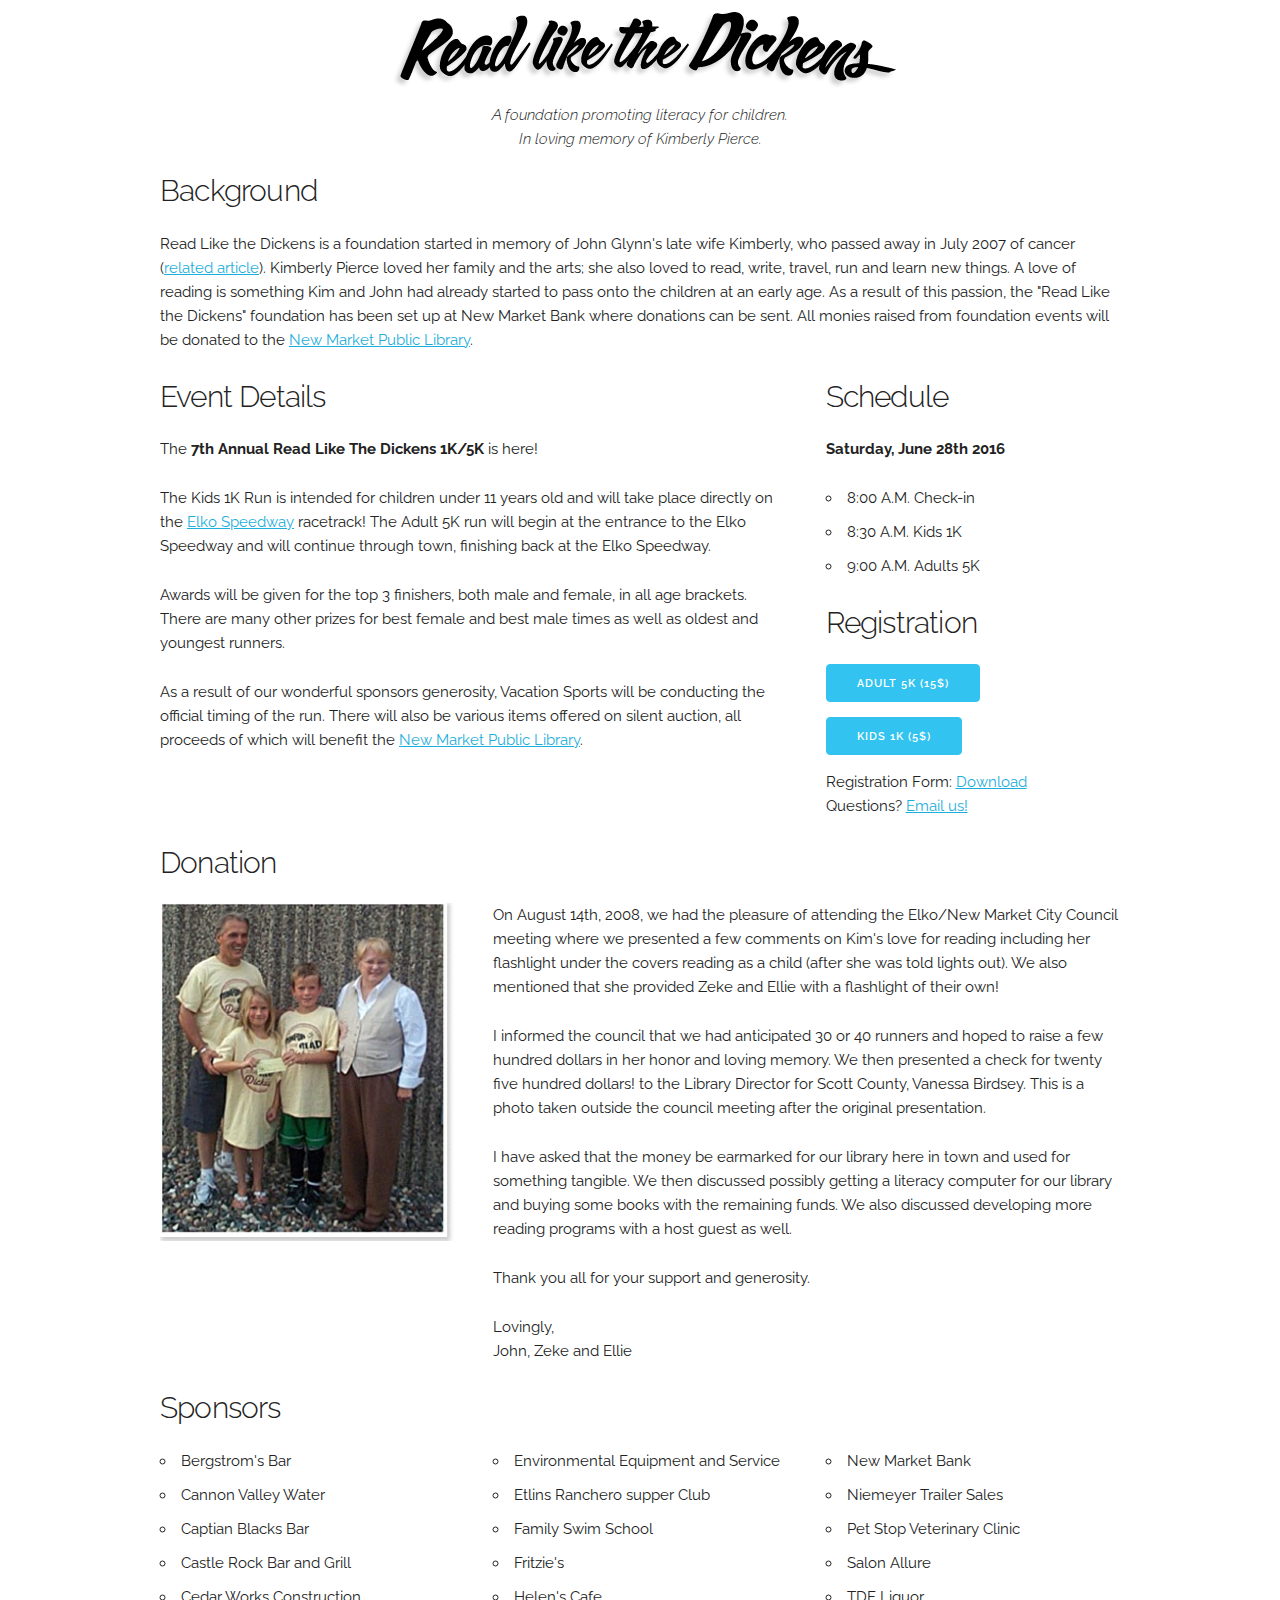
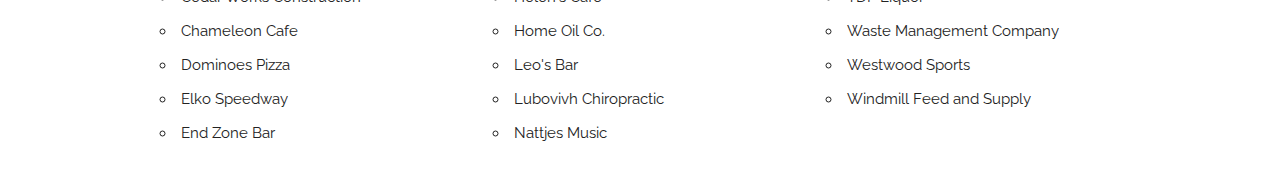
<file: index.html>
<!DOCTYPE HTML PUBLIC "-//W3C//DTD HTML 4.01//EN" "http://www.w3.org/TR/html4/strict.dtd">
<html lang="en">
<head>
	<title>ReadLikeTheDickens.org</title>
	<meta charset="utf-8">
	<meta name="keywords" content="Charity Reading Cancer LiveStrong 5K">
	<meta name="description" content="A charity site for the Read Like the Dickens Foundation">
	<meta name="viewport" content="width=device-width, initial-scale=1">
	<meta property="og:image" content="http://www.readlikethedickens.org/imgs/header.png"/>
	<link href='http://fonts.googleapis.com/css?family=Raleway:400,300,600' rel='stylesheet' type='text/css'>
	<link rel="image_src" href="http://www.readlikethedickens.org/imgs/header.png" />
	<link rel="stylesheet" type="text/css" href="skeleton/css/normalize.css">
	<link rel="stylesheet" type="text/css" href="skeleton/css/skeleton.css">
	<link rel="stylesheet" type="text/css" href="css/rltd.css">
</head>
<body>

	<div class="container">

		<div class="section header" style="text-align:center;">
				<img class="u-max-full-width" src="./imgs/header.png"/>
				<h6 class="tagline"><em>A foundation promoting literacy for children.<br/>In loving memory of Kimberly Pierce.</em></h6>
		</div>

		<div class="section background">
			<div class="row">
				<h4>Background</h4>
				<p>
					Read Like the Dickens is a foundation started in memory of John Glynn's late wife Kimberly, who passed away in July 2007 of cancer (<a href="article.html">related article</a>). Kimberly Pierce loved her family and the arts; she also loved to read, write, travel, run and learn new things. A love of reading is something Kim and John had already started to pass onto the children at an early age. As a result of this passion, the "Read Like the Dickens" foundation has been set up at New Market Bank where donations can be sent. All monies raised from foundation events will be donated to the <a href="http://newmarketlibrary.org/">New Market Public Library</a>.
				</p>
			</div>
		</div>

		<div class="section event">
			<div class="row">
				<div class="two-thirds column" id="event_details">
					<h4>Event Details</h4>
					<p>
						The <strong>7th Annual Read Like The Dickens 1K/5K</strong> is here!
					</p>
					<p>
						The Kids 1K Run is intended for children under 11 years old and will take place directly on the <a href="http://maps.google.com/maps?q=Elko+Speedway">Elko Speedway</a> racetrack! The Adult 5K run will begin at the entrance to the Elko Speedway and will continue through town, finishing back at the Elko Speedway.
					</p>
					<p>
						Awards will be given for the top 3 finishers, both male and female, in all age brackets. There are many other prizes for best female and best male times as well as oldest and youngest runners.
					</p>
					<p>
						As a result of our wonderful sponsors generosity, Vacation Sports will be conducting the official timing of the run. There will also be various items offered on silent auction, all proceeds of which will benefit the <a href="http://newmarketlibrary.org/">New Market Public Library</a>.
					</p>
				</div>

				<div class="one-third column" id="event_reg">

					<h4>Schedule</h4>

					<p><strong>Saturday, June 28th 2016</strong></p>

					<ul>
						<li>8:00 A.M. Check-in</li>
						<li>8:30 A.M. Kids 1K</li>
						<li>9:00 A.M. Adults 5K</li>
					</ul>

					<h4>Registration</h4>

					<form action="https://www.paypal.com/cgi-bin/webscr" method="post" target="_blank">
						<input type="hidden" name="cmd" value="_s-xclick">
						<input type="hidden" name="hosted_button_id" value="ZTSQSJ86G4ZEU">
						<input class="button-primary u-pull-left" type="submit" name="submit" alt="PayPal 5K" value="Adult 5K (15$)">
					</form>
					<div class="u-cf" />
					<form action="https://www.paypal.com/cgi-bin/webscr" method="post" target="_blank">
						<input type="hidden" name="cmd" value="_s-xclick">
						<input type="hidden" name="hosted_button_id" value="KZ8S8KLT72E7W">
						<input class="button-primary u-pull-left" type="submit" border="0" name="submit" alt="PayPal 1K" value="Kids 1K (5$)">
					</form>

					<p class="u-cf">
						<span>Registration Form: <a href="pdf/2014_Brochure.pdf">Download</a></span><br/>
						<span>Questions?  <a href="mailto:readlikethedickens@gmail.com">Email us!</a></span>
					</p>
				</div>
			</div>
		</div>

		<div class="section donation">
			<h4 class="section-heading">Donation</h4>
			<div class="row">
				<div class="one-third column">
					<img class="u-max-full-width" src="imgs/Donation.jpg" />
				</div>
				<div  class="two-thirds column">
					<p>
						On August 14th, 2008, we had the pleasure of attending the Elko/New Market City Council meeting where we presented a few comments on Kim's love for reading including her flashlight under the covers reading as a child (after she was told lights out).  We also mentioned that she provided Zeke and Ellie with a flashlight of their own!
					</p>

					<p>I informed the council that we had anticipated 30 or 40 runners and hoped to raise a few hundred dollars in her honor and loving memory. We then presented a check for twenty five hundred dollars! to the Library Director for Scott County, Vanessa Birdsey. This is a photo taken outside the council meeting after the original presentation.
					</p>

					<p>I have asked that the money be earmarked for our library here in town and used for something tangible. We then discussed possibly getting a literacy computer for our library and buying some books with the remaining funds. We also discussed developing more reading programs with a host guest as well.
					</p>

					<p>
						Thank you all for your support and generosity.
					</p>

					<p>
						Lovingly,<br/>
						John, Zeke and Ellie
					</p>
				</div>
			</div>
		</div>

		<div class="section sponsors">
			<h4 class="section-heading">Sponsors</h4>
			<div class="row">
				<ul class="one-third column">
					<li>Bergstrom's Bar</li>
					<li>Cannon Valley Water</li>
					<li>Captian Blacks Bar</li>
					<li>Castle Rock Bar and Grill</li>
					<li>Cedar Works Construction</li>
					<li>Chameleon Cafe</li>
					<li>Dominoes Pizza</li>
					<li>Elko Speedway</li>
					<li>End Zone Bar</li>
				</ul>
				<ul class="one-third column">
					<li>Environmental Equipment and Service</li>
					<li>Etlins Ranchero supper Club</li>
					<li>Family Swim School</li>
					<li>Fritzie's</li>
					<li>Helen's Cafe</li>
					<li>Home Oil Co.</li>
					<li>Leo's Bar</li>
					<li>Lubovivh Chiropractic</li>
					<li>Nattjes Music</li>
				</ul>
				<ul class="one-third column">
					<li>New Market Bank</li>
					<li>Niemeyer Trailer Sales</li>
					<li>Pet Stop Veterinary Clinic</li>
					<li>Salon Allure</li>
					<li>TDF Liquor</li>
					<li>Waste Management Company</li>
					<li>Westwood Sports</li>
					<li>Windmill Feed and Supply</li>
				</ul>
			</div>
		</div>

		<!-- TODO: integrate Flickrit -->
		<!--
		<div class="section photos">
			<h4 class="section-heading">Event Photos</h4>
			<div id="galleria-wrapper">
				<div id="galleria">
		            <a href="./imgs/Adults_1.jpg">
		            	<img title="Adult Run Start"
		            	     alt="Adult Run"
		            	     src="./imgs/Adults_1.jpg">
		        	</a>
					<a href="imgs/Kids_1.jpg">
		            	<img title="Kids Run"
		            	     alt="Kids Run"
		            	     src="imgs/Kids_1.jpg">
		        	</a>
					<a href="imgs/Kids_3.jpg">
		            	<img title="Kids Run"
		            	     alt="Kids Run"
		            	     src="imgs/Kids_3.jpg">
		        	</a>
					<a href="imgs/Kids_4.jpg">
		            	<img title="Kids"
		            	     alt="Kids"
		            	     src="imgs/Kids_4.jpg">
					<a href="imgs/Kids_5.jpg">
		            	<img title="Kids"
		            	     alt="Kids"
		            	     src="imgs/Kids_5.jpg">
					<a href="imgs/Kids_2.jpg">
		            	<img title="Kids"
		            	     alt="Kids"
		            	     src="imgs/Kids_2.jpg">
		        	</a>
					<a href="imgs/Kim.jpg">
		            	<img title="Kim"
		            	     alt="Kim"
		            	     src="imgs/Kim.jpg">
		        	</a>
					<a href="imgs/Adults_2.jpg">
		            	<img title="Adult Run"
		            	     alt="Adult Run"
		            	     src="imgs/Adults_2.jpg">
		        	</a>
					<a href="imgs/Adults_3.jpg">
		            	<img title="Adult Run"
		            	     alt="Adult Run"
		            	     src="imgs/Adults_3.jpg">
		        	</a>
					<a href="imgs/Adults_4.jpg">
		            	<img title="Adult Run"
		            	     alt="Adult Run"
		            	     src="imgs/Adults_4.jpg">
		        	</a>
					<a href="imgs/John_Glynn.jpg">
		            	<img title="John Glynn (Event Organizer)"
		            	     alt="Adult Run"
		            	     src="imgs/John_Glynn.jpg">
		        	</a>
				</div>
			</div>
		</div>
		-->
	</div>
</body>
</html>
</file>
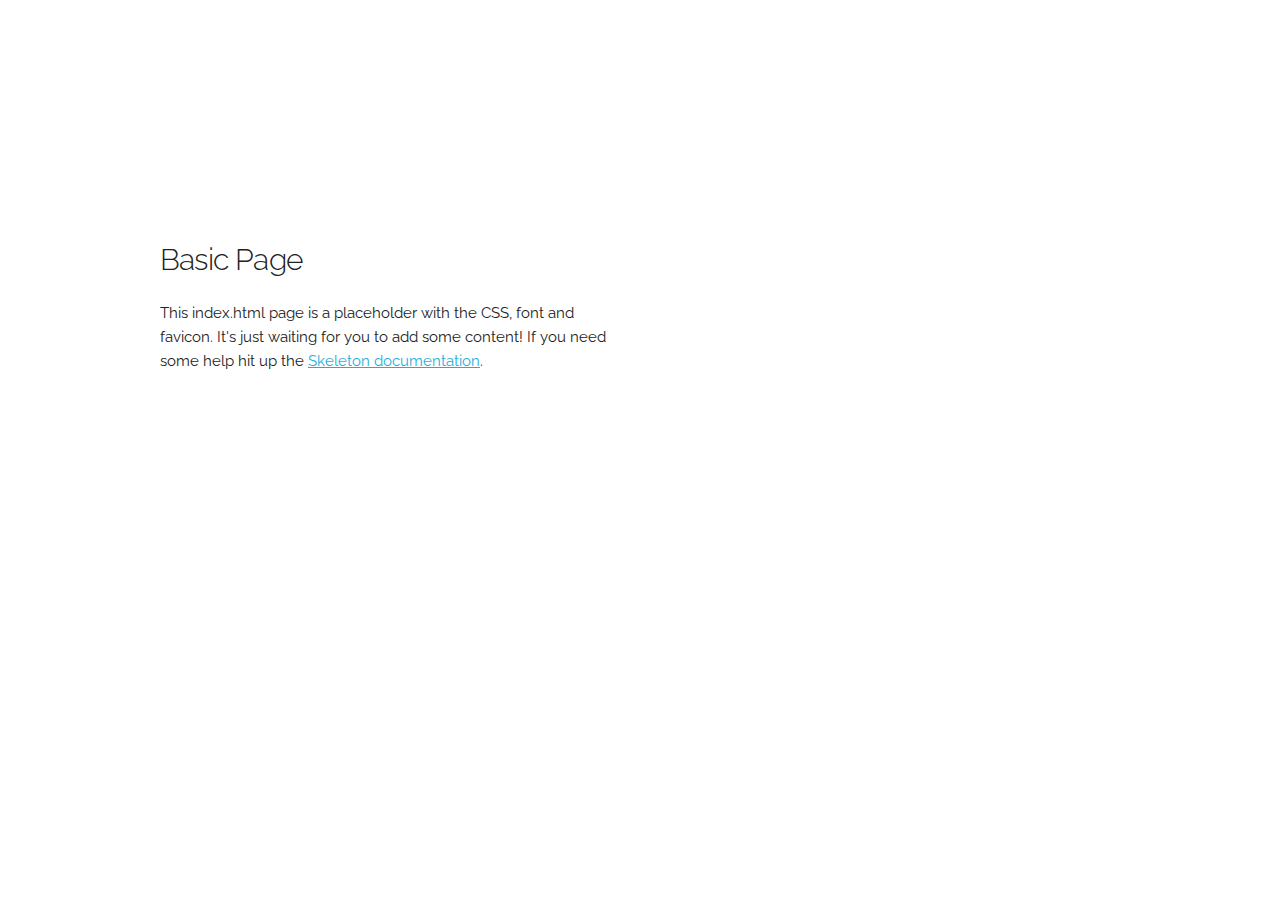
<file: skeleton/index.html>
<!DOCTYPE html>
<html lang="en">
<head>

  <!-- Basic Page Needs
  –––––––––––––––––––––––––––––––––––––––––––––––––– -->
  <meta charset="utf-8">
  <title>Your page title here :)</title>
  <meta name="description" content="">
  <meta name="author" content="">

  <!-- Mobile Specific Metas
  –––––––––––––––––––––––––––––––––––––––––––––––––– -->
  <meta name="viewport" content="width=device-width, initial-scale=1">

  <!-- FONT
  –––––––––––––––––––––––––––––––––––––––––––––––––– -->
  <link href="//fonts.googleapis.com/css?family=Raleway:400,300,600" rel="stylesheet" type="text/css">

  <!-- CSS
  –––––––––––––––––––––––––––––––––––––––––––––––––– -->
  <link rel="stylesheet" href="css/normalize.css">
  <link rel="stylesheet" href="css/skeleton.css">

  <!-- Favicon
  –––––––––––––––––––––––––––––––––––––––––––––––––– -->
  <link rel="icon" type="image/png" href="images/favicon.png">

</head>
<body>

  <!-- Primary Page Layout
  –––––––––––––––––––––––––––––––––––––––––––––––––– -->
  <div class="container">
    <div class="row">
      <div class="one-half column" style="margin-top: 25%">
        <h4>Basic Page</h4>
        <p>This index.html page is a placeholder with the CSS, font and favicon. It's just waiting for you to add some content! If you need some help hit up the <a href="http://www.getskeleton.com">Skeleton documentation</a>.</p>
      </div>
    </div>
  </div>

<!-- End Document
  –––––––––––––––––––––––––––––––––––––––––––––––––– -->
</body>
</html>
</file>
<file: skeleton/css/skeleton.css>
/*
* Skeleton V2.0.4
* Copyright 2014, Dave Gamache
* www.getskeleton.com
* Free to use under the MIT license.
* http://www.opensource.org/licenses/mit-license.php
* 12/29/2014
*/


/* Table of contents
––––––––––––––––––––––––––––––––––––––––––––––––––
- Grid
- Base Styles
- Typography
- Links
- Buttons
- Forms
- Lists
- Code
- Tables
- Spacing
- Utilities
- Clearing
- Media Queries
*/


/* Grid
–––––––––––––––––––––––––––––––––––––––––––––––––– */
.container {
  position: relative;
  width: 100%;
  max-width: 960px;
  margin: 0 auto;
  padding: 0 20px;
  box-sizing: border-box; }
.column,
.columns {
  width: 100%;
  float: left;
  box-sizing: border-box; }

/* For devices larger than 400px */
@media (min-width: 400px) {
  .container {
    width: 85%;
    padding: 0; }
}

/* For devices larger than 550px */
@media (min-width: 550px) {
  .container {
    width: 80%; }
  .column,
  .columns {
    margin-left: 4%; }
  .column:first-child,
  .columns:first-child {
    margin-left: 0; }

  .one.column,
  .one.columns                    { width: 4.66666666667%; }
  .two.columns                    { width: 13.3333333333%; }
  .three.columns                  { width: 22%;            }
  .four.columns                   { width: 30.6666666667%; }
  .five.columns                   { width: 39.3333333333%; }
  .six.columns                    { width: 48%;            }
  .seven.columns                  { width: 56.6666666667%; }
  .eight.columns                  { width: 65.3333333333%; }
  .nine.columns                   { width: 74.0%;          }
  .ten.columns                    { width: 82.6666666667%; }
  .eleven.columns                 { width: 91.3333333333%; }
  .twelve.columns                 { width: 100%; margin-left: 0; }

  .one-third.column               { width: 30.6666666667%; }
  .two-thirds.column              { width: 65.3333333333%; }

  .one-half.column                { width: 48%; }

  /* Offsets */
  .offset-by-one.column,
  .offset-by-one.columns          { margin-left: 8.66666666667%; }
  .offset-by-two.column,
  .offset-by-two.columns          { margin-left: 17.3333333333%; }
  .offset-by-three.column,
  .offset-by-three.columns        { margin-left: 26%;            }
  .offset-by-four.column,
  .offset-by-four.columns         { margin-left: 34.6666666667%; }
  .offset-by-five.column,
  .offset-by-five.columns         { margin-left: 43.3333333333%; }
  .offset-by-six.column,
  .offset-by-six.columns          { margin-left: 52%;            }
  .offset-by-seven.column,
  .offset-by-seven.columns        { margin-left: 60.6666666667%; }
  .offset-by-eight.column,
  .offset-by-eight.columns        { margin-left: 69.3333333333%; }
  .offset-by-nine.column,
  .offset-by-nine.columns         { margin-left: 78.0%;          }
  .offset-by-ten.column,
  .offset-by-ten.columns          { margin-left: 86.6666666667%; }
  .offset-by-eleven.column,
  .offset-by-eleven.columns       { margin-left: 95.3333333333%; }

  .offset-by-one-third.column,
  .offset-by-one-third.columns    { margin-left: 34.6666666667%; }
  .offset-by-two-thirds.column,
  .offset-by-two-thirds.columns   { margin-left: 69.3333333333%; }

  .offset-by-one-half.column,
  .offset-by-one-half.columns     { margin-left: 52%; }

}


/* Base Styles
–––––––––––––––––––––––––––––––––––––––––––––––––– */
/* NOTE
html is set to 62.5% so that all the REM measurements throughout Skeleton
are based on 10px sizing. So basically 1.5rem = 15px :) */
html {
  font-size: 62.5%; }
body {
  font-size: 1.5em; /* currently ems cause chrome bug misinterpreting rems on body element */
  line-height: 1.6;
  font-weight: 400;
  font-family: "Raleway", "HelveticaNeue", "Helvetica Neue", Helvetica, Arial, sans-serif;
  color: #222; }


/* Typography
–––––––––––––––––––––––––––––––––––––––––––––––––– */
h1, h2, h3, h4, h5, h6 {
  margin-top: 0;
  margin-bottom: 2rem;
  font-weight: 300; }
h1 { font-size: 4.0rem; line-height: 1.2;  letter-spacing: -.1rem;}
h2 { font-size: 3.6rem; line-height: 1.25; letter-spacing: -.1rem; }
h3 { font-size: 3.0rem; line-height: 1.3;  letter-spacing: -.1rem; }
h4 { font-size: 2.4rem; line-height: 1.35; letter-spacing: -.08rem; }
h5 { font-size: 1.8rem; line-height: 1.5;  letter-spacing: -.05rem; }
h6 { font-size: 1.5rem; line-height: 1.6;  letter-spacing: 0; }

/* Larger than phablet */
@media (min-width: 550px) {
  h1 { font-size: 5.0rem; }
  h2 { font-size: 4.2rem; }
  h3 { font-size: 3.6rem; }
  h4 { font-size: 3.0rem; }
  h5 { font-size: 2.4rem; }
  h6 { font-size: 1.5rem; }
}

p {
  margin-top: 0; }


/* Links
–––––––––––––––––––––––––––––––––––––––––––––––––– */
a {
  color: #1EAEDB; }
a:hover {
  color: #0FA0CE; }


/* Buttons
–––––––––––––––––––––––––––––––––––––––––––––––––– */
.button,
button,
input[type="submit"],
input[type="reset"],
input[type="button"] {
  display: inline-block;
  height: 38px;
  padding: 0 30px;
  color: #555;
  text-align: center;
  font-size: 11px;
  font-weight: 600;
  line-height: 38px;
  letter-spacing: .1rem;
  text-transform: uppercase;
  text-decoration: none;
  white-space: nowrap;
  background-color: transparent;
  border-radius: 4px;
  border: 1px solid #bbb;
  cursor: pointer;
  box-sizing: border-box; }
.button:hover,
button:hover,
input[type="submit"]:hover,
input[type="reset"]:hover,
input[type="button"]:hover,
.button:focus,
button:focus,
input[type="submit"]:focus,
input[type="reset"]:focus,
input[type="button"]:focus {
  color: #333;
  border-color: #888;
  outline: 0; }
.button.button-primary,
button.button-primary,
input[type="submit"].button-primary,
input[type="reset"].button-primary,
input[type="button"].button-primary {
  color: #FFF;
  background-color: #33C3F0;
  border-color: #33C3F0; }
.button.button-primary:hover,
button.button-primary:hover,
input[type="submit"].button-primary:hover,
input[type="reset"].button-primary:hover,
input[type="button"].button-primary:hover,
.button.button-primary:focus,
button.button-primary:focus,
input[type="submit"].button-primary:focus,
input[type="reset"].button-primary:focus,
input[type="button"].button-primary:focus {
  color: #FFF;
  background-color: #1EAEDB;
  border-color: #1EAEDB; }


/* Forms
–––––––––––––––––––––––––––––––––––––––––––––––––– */
input[type="email"],
input[type="number"],
input[type="search"],
input[type="text"],
input[type="tel"],
input[type="url"],
input[type="password"],
textarea,
select {
  height: 38px;
  padding: 6px 10px; /* The 6px vertically centers text on FF, ignored by Webkit */
  background-color: #fff;
  border: 1px solid #D1D1D1;
  border-radius: 4px;
  box-shadow: none;
  box-sizing: border-box; }
/* Removes awkward default styles on some inputs for iOS */
input[type="email"],
input[type="number"],
input[type="search"],
input[type="text"],
input[type="tel"],
input[type="url"],
input[type="password"],
textarea {
  -webkit-appearance: none;
     -moz-appearance: none;
          appearance: none; }
textarea {
  min-height: 65px;
  padding-top: 6px;
  padding-bottom: 6px; }
input[type="email"]:focus,
input[type="number"]:focus,
input[type="search"]:focus,
input[type="text"]:focus,
input[type="tel"]:focus,
input[type="url"]:focus,
input[type="password"]:focus,
textarea:focus,
select:focus {
  border: 1px solid #33C3F0;
  outline: 0; }
label,
legend {
  display: block;
  margin-bottom: .5rem;
  font-weight: 600; }
fieldset {
  padding: 0;
  border-width: 0; }
input[type="checkbox"],
input[type="radio"] {
  display: inline; }
label > .label-body {
  display: inline-block;
  margin-left: .5rem;
  font-weight: normal; }


/* Lists
–––––––––––––––––––––––––––––––––––––––––––––––––– */
ul {
  list-style: circle inside; }
ol {
  list-style: decimal inside; }
ol, ul {
  padding-left: 0;
  margin-top: 0; }
ul ul,
ul ol,
ol ol,
ol ul {
  margin: 1.5rem 0 1.5rem 3rem;
  font-size: 90%; }
li {
  margin-bottom: 1rem; }


/* Code
–––––––––––––––––––––––––––––––––––––––––––––––––– */
code {
  padding: .2rem .5rem;
  margin: 0 .2rem;
  font-size: 90%;
  white-space: nowrap;
  background: #F1F1F1;
  border: 1px solid #E1E1E1;
  border-radius: 4px; }
pre > code {
  display: block;
  padding: 1rem 1.5rem;
  white-space: pre; }


/* Tables
–––––––––––––––––––––––––––––––––––––––––––––––––– */
th,
td {
  padding: 12px 15px;
  text-align: left;
  border-bottom: 1px solid #E1E1E1; }
th:first-child,
td:first-child {
  padding-left: 0; }
th:last-child,
td:last-child {
  padding-right: 0; }


/* Spacing
–––––––––––––––––––––––––––––––––––––––––––––––––– */
button,
.button {
  margin-bottom: 1rem; }
input,
textarea,
select,
fieldset {
  margin-bottom: 1.5rem; }
pre,
blockquote,
dl,
figure,
table,
p,
ul,
ol,
form {
  margin-bottom: 2.5rem; }


/* Utilities
–––––––––––––––––––––––––––––––––––––––––––––––––– */
.u-full-width {
  width: 100%;
  box-sizing: border-box; }
.u-max-full-width {
  max-width: 100%;
  box-sizing: border-box; }
.u-pull-right {
  float: right; }
.u-pull-left {
  float: left; }


/* Misc
–––––––––––––––––––––––––––––––––––––––––––––––––– */
hr {
  margin-top: 3rem;
  margin-bottom: 3.5rem;
  border-width: 0;
  border-top: 1px solid #E1E1E1; }


/* Clearing
–––––––––––––––––––––––––––––––––––––––––––––––––– */

/* Self Clearing Goodness */
.container:after,
.row:after,
.u-cf {
  content: "";
  display: table;
  clear: both; }


/* Media Queries
–––––––––––––––––––––––––––––––––––––––––––––––––– */
/*
Note: The best way to structure the use of media queries is to create the queries
near the relevant code. For example, if you wanted to change the styles for buttons
on small devices, paste the mobile query code up in the buttons section and style it
there.
*/


/* Larger than mobile */
@media (min-width: 400px) {}

/* Larger than phablet (also point when grid becomes active) */
@media (min-width: 550px) {}

/* Larger than tablet */
@media (min-width: 750px) {}

/* Larger than desktop */
@media (min-width: 1000px) {}

/* Larger than Desktop HD */
@media (min-width: 1200px) {}
</file>
<file: css/rltd.css>
.tagline {
    font-size: 1.2rem;
}

/* Larger than mobile */
@media (min-width: 400px) {

    .tagline {
        font-size: 1.5rem;
    }

}
</file>
